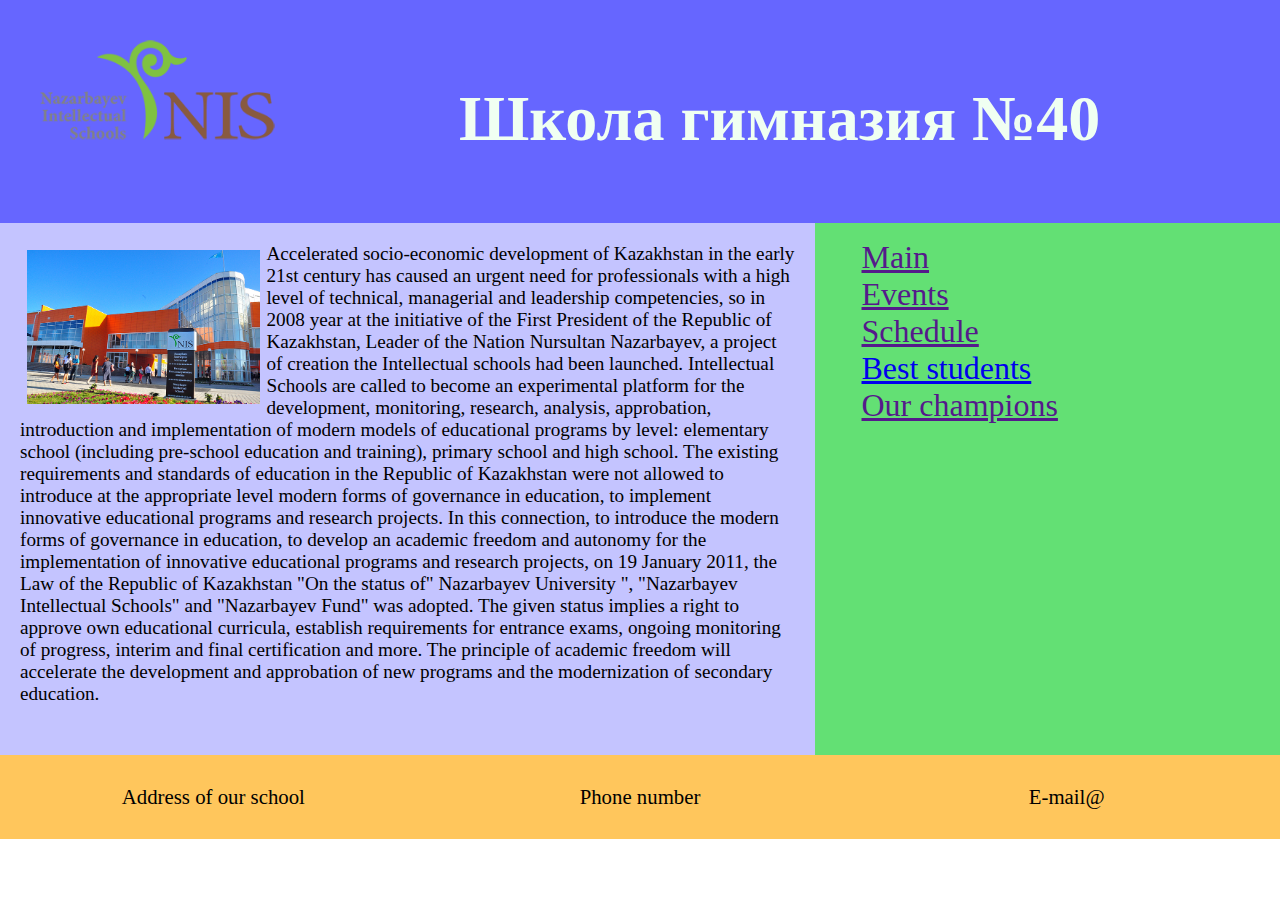
<file: index.html>
<!DOCTYPE html>
<html lang="en">
<head>
    <meta charset="UTF-8">
    <meta name="viewport" content="width=device-width, initial-scale=1.0">
    <meta http-equiv="X-UA-Compatible" content="ie=edge">
    <title>School</title>
    <link rel="icon" href="img/icon.png">
    <link rel="stylesheet" href="css/style.css">
</head>
<body>
    <div class="header">
        <img src="img/nis.png" height="100px">
        <div class="block">
            <h1 class="title">Школа гимназия №40</h1>        
        </div>
    </div>
    <div class="content">
        <div class="left">
            <p>
                <img src="img/nis-profile.png" width="30%" class="leftimg">
                Accelerated socio-economic development of Kazakhstan in the early 21st century has caused an urgent need for professionals with a high level of technical, managerial and leadership competencies, so in 2008 year at the initiative of the First President of the Republic of Kazakhstan, Leader of the Nation Nursultan Nazarbayev, a project of creation the Intellectual schools had been launched.
                Intellectual Schools are called to become an experimental platform for the development, monitoring, research, analysis, approbation, introduction and implementation of modern models of educational programs by level: elementary school (including pre-school education and training), primary school and high school.
                The existing requirements and standards of education in the Republic of Kazakhstan were not allowed to introduce at the appropriate level modern forms of governance in education, to implement innovative educational programs and research projects.
                In this connection, to introduce the modern forms of governance in education, to develop an academic freedom and autonomy for the implementation of innovative educational programs and research projects, on 19 January 2011, the Law of the Republic of Kazakhstan "On the status of" Nazarbayev University ", "Nazarbayev Intellectual Schools" and "Nazarbayev Fund" was adopted.
                The given status implies a right to approve own educational curricula, establish requirements for entrance exams, ongoing monitoring of progress, interim and final certification and more. The principle of academic freedom will accelerate the development and approbation of new programs and the modernization of secondary education.
            </p>
        </div>
        <div class="right">
            <ul class="u-list">
                <li>
                    <a href="">Main</a>
                </li>
                <li>
                    <a href="">Events</a>
                </li>
                <li>
                    <a href="">Schedule</a>
                </li>
                <li>
                    <a href="students.html">Best students</a>
                </li>
                <li>
                    <a href="">Our champions</a>
                </li>
            </ul>
        </div>
    </div>
    <div class="footer">
        <div class="my-flex-con">
            <div class="child-flex">Address of our school</div>
            <div class="child-flex">Phone number</div>
            <div class="child-flex">E-mail@</div>            
        </div>
    </div>
</body>
</html>
</file>
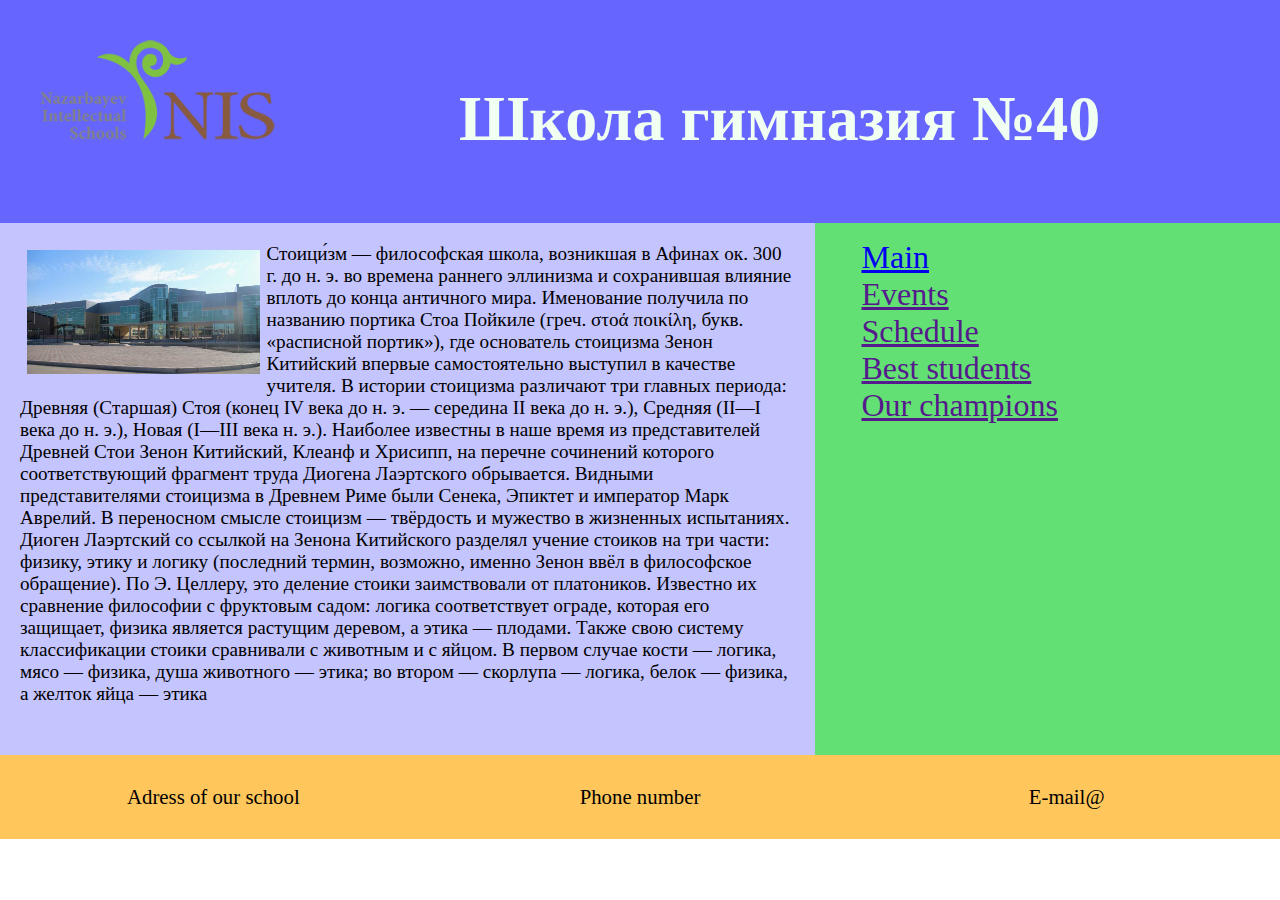
<file: students.html>
<!DOCTYPE html>
<html lang="en">
<head>
    <meta charset="UTF-8">
    <meta name="viewport" content="width=device-width, initial-scale=1.0">
    <meta http-equiv="X-UA-Compatible" content="ie=edge">
    <title>School</title>
    <link rel="stylesheet" href="css/style.css">
    <link rel="icon" href="img/icon.png">    
</head>
<body>
    <div class="header">
        <img src="img/nis.png" height="100px">
        <div class="block">
            <h1 class="title">Школа гимназия №40</h1>        
        </div>
    </div>
    <div class="content">
        <div class="left">
            <!-- <div class="img-con">
                            
            </div> -->
            <p>
                <img src="img/students.jpg" width="30%" class="leftimg">
                Стоици́зм — философская школа, возникшая в Афинах ок. 300 г. до н. э. во времена раннего эллинизма и сохранившая влияние вплоть до конца античного мира. Именование получила по названию портика Стоа Пойкиле (греч. στοά ποικίλη, букв. «расписной портик»), где основатель стоицизма Зенон Китийский впервые самостоятельно выступил в качестве учителя.
                В истории стоицизма различают три главных периода: Древняя (Старшая) Стоя (конец IV века до н. э. — середина II века до н. э.), Средняя (II—I века до н. э.), Новая (I—III века н. э.). Наиболее известны в наше время из представителей Древней Стои Зенон Китийский, Клеанф и Хрисипп, на перечне сочинений которого соответствующий фрагмент труда Диогена Лаэртского обрывается. Видными представителями стоицизма в Древнем Риме были Сенека, Эпиктет и император Марк Аврелий.
                В переносном смысле стоицизм — твёрдость и мужество в жизненных испытаниях.
                Диоген Лаэртский со ссылкой на Зенона Китийского разделял учение стоиков на три части: физику, этику и логику (последний термин, возможно, именно Зенон ввёл в философское обращение). По Э. Целлеру, это деление стоики заимствовали от платоников. Известно их сравнение философии с фруктовым садом: логика соответствует ограде, которая его защищает, физика является растущим деревом, а этика — плодами. Также свою систему классификации стоики сравнивали с животным и с яйцом. В первом случае кости — логика, мясо — физика, душа животного — этика; во втором — скорлупа — логика, белок — физика, а желток яйца — этика
            </p>
        </div>
        <div class="right">
            <ul class="u-list">
                <li>
                    <a href="index.html">Main</a>
                </li>
                <li>
                    <a href="">Events</a>
                </li>
                <li>
                    <a href="">Schedule</a>
                </li>
                <li>
                    <a href="">Best students</a>
                </li>
                <li>
                    <a href="">Our champions</a>
                </li>
            </ul>
        </div>
    </div>
    <div class="footer">
        <div class="my-flex-con">
            <div class="child-flex">Adress of our school</div>
            <div class="child-flex">Phone number</div>
            <div class="child-flex">E-mail@</div>            
        </div>
    </div>
</body>
</html>
</file>
<file: css/style.css>
* {
    margin: 0;
    padding: 0;
}

body {
    height: 100%;
    /* background: black; */
}

.header {
    background: rgb(102, 102, 255);
    margin: 0 0 0 0;
    padding: 40px;
}

.icon {
    display: inline-block;
    height: 100px;
}

.title {
    display: inline;
    text-align: right;
    line-height: 2em;
    font-size: 4em;
    color: rgb(240, 255, 242);
}

.block {
    display: inline-block;
    padding-left: 15%;
}

.content {
    /* padding: 20px; */
    overflow: hidden;
    display: flex;
}

.left {
    flex: 5;
    /* width: 60%; */
    display: block;
    float: left;
    background: rgb(196, 196, 255);
    padding: 20px;
}

.left p {
    font-size: 1.2em;
    display: block;
    float: right;
    /* width: 40%; */
}

.leftimg {
    float: left;
    margin: 7px;
}

.right {
    flex: 3;
    /* width: 40%; */
    display: block;
    float: right;
    background: rgb(99, 224, 116);
    padding-top: 1em;
    padding-bottom: 1em;
    height: 500px;
}

.u-list {
    list-style: none;
    padding-left: 10%;
}

.u-list li {
    font-size: 2em;
}

.u-list li a:hover {
    color: yellow;
}

.img-con {
    display: inline-block;
    width: 50%;
    text-align: center
}

.my-flex-con {
    display: flex;
    background: rgb(255, 198, 92);
}

.child-flex {
    flex: 1;
    text-align: center;
    padding: 30px;
    font-size: 1.3em;
}
</file>
